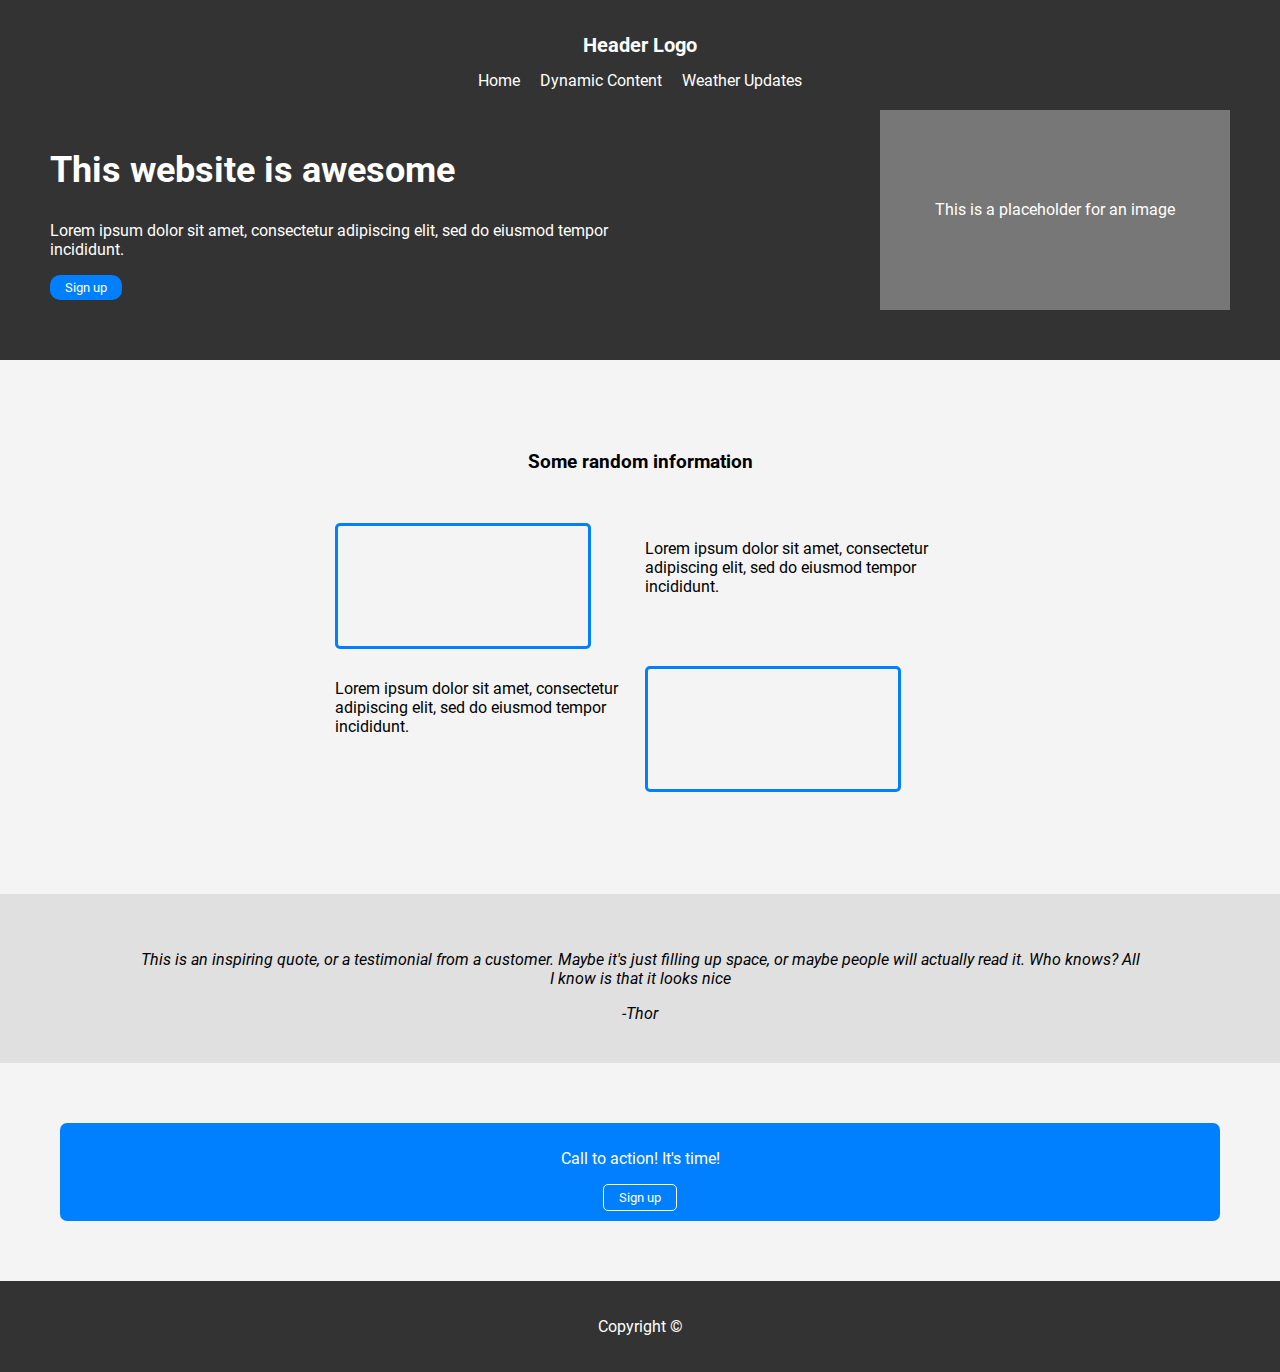
<file: index.html>
<!DOCTYPE html>
<html lang="en">
<head>
    <meta charset="UTF-8">
    <meta name="viewport" content="width=device-width, initial-scale=1.0">
    <title>Landing Page</title>
    <link href="https://fonts.googleapis.com/css2?family=Roboto:wght@400;700&display=swap" rel="stylesheet">
    <link rel="stylesheet" href="styles.css">
</head>
<body>

    <header>
        <div class="header-container">
            <h1>Header Logo</h1>
            <nav>
                <ul>
                    <li><a href="index.html">Home</a></li>
                    <li><a href="page2.html">Dynamic Content</a></li>
                    <li><a href="page3.html">Weather Updates</a></li>
                </ul>
            </nav>
        </div>
    </header>

    <main>
        <section class="hero">
            <div class="hero-content">
                <h2>This website is awesome</h2>
                <p>Lorem ipsum dolor sit amet, consectetur adipiscing elit, sed do eiusmod tempor incididunt.</p>
                <button id="hero-button">Sign up</button>
            </div>
            <div class="hero-image">
                <div class="image-placeholder"> This is a placeholder for an image</div>
            </div>
        </section>

        <section class="information">
            <h3>Some random information</h3>
            <div class="info-container">
                <div class="info-box">
                    <div class="small-image"></div>
                    <p>Lorem ipsum dolor sit amet, consectetur adipiscing elit, sed do eiusmod tempor incididunt.</p>
                </div>
                <div class="info-box">
                    <p class = "info-p2">Lorem ipsum dolor sit amet, consectetur adipiscing elit, sed do eiusmod tempor incididunt.</p>
                    <div class="small-image"></div>
                </div>
            </div>
        </section>

        <section class="quote">
            <p>This is an inspiring quote, or a testimonial from a customer. Maybe it's just filling
                up space, or maybe people will actually read it. Who knows? All I know is that it
                looks nice
            </p>
            <cite>-Thor</cite>
        </section>

        <section class="cta">
            <div class="cta-text">
                <p>Call to action! It's time!</p>
            </div>
            <button class="cta-button"> Sign up</button>
        </section>
    </main>

    <footer>
        <p> Copyright &copy; </p>
    </footer>

</body>
</html>
</file>
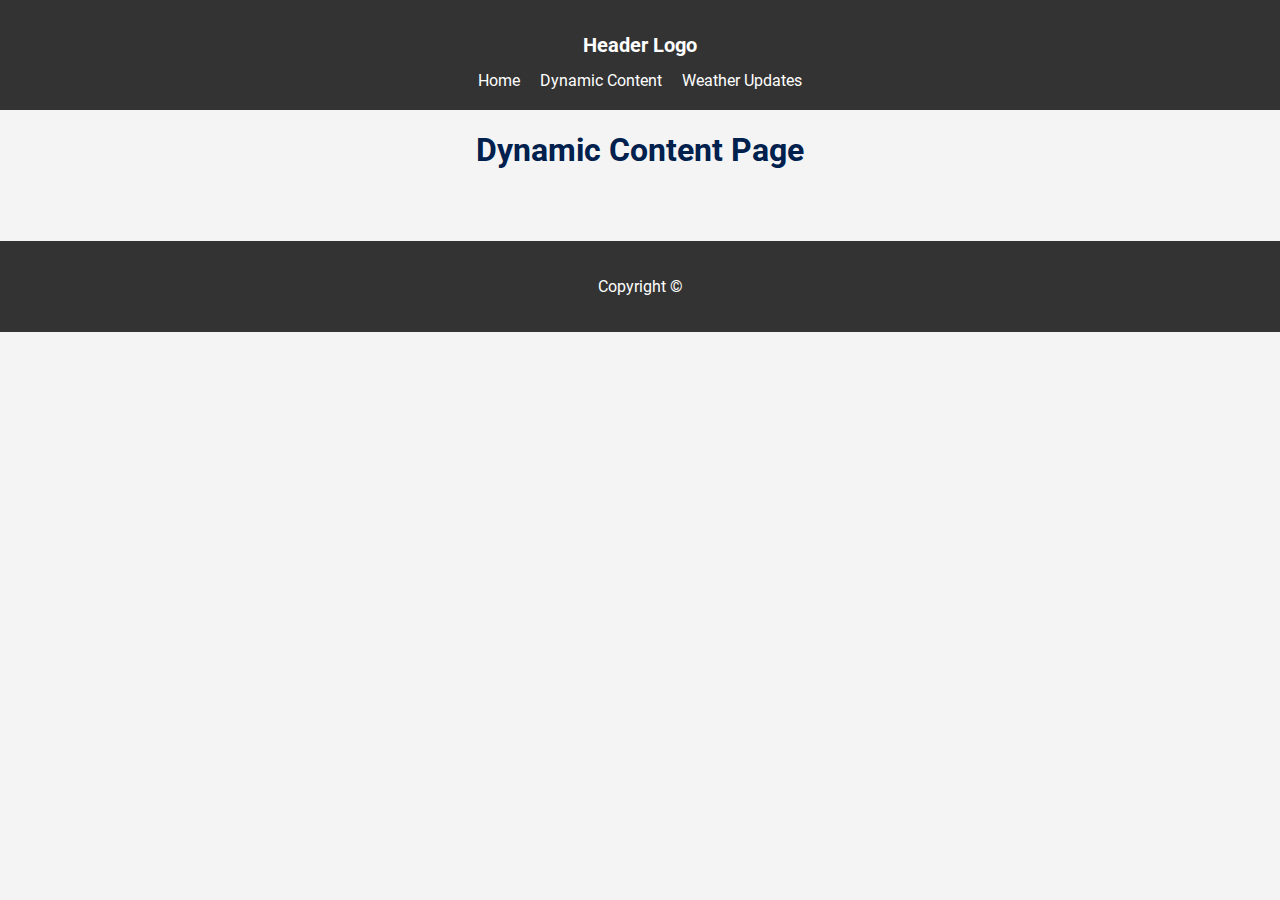
<file: page2.html>
<!DOCTYPE html>
<html lang="en">
<head>
    <meta charset="UTF-8">
    <meta name="viewport" content="width=device-width, initial-scale=1.0">
    <title>Dynamic Content</title>
    <link href="https://fonts.googleapis.com/css2?family=Roboto:wght@400;700&display=swap" rel="stylesheet">
    <link rel="stylesheet" href="styles.css">
</head>
<body>

    <header>
        <div class="header-container">
            <h1>Header Logo</h1>
            <nav>
                <ul>
                    <li><a href="index.html">Home</a></li>
                    <li><a href="page2.html">Dynamic Content</a></li>
                    <li><a href="page3.html">Weather Updates</a></li>
                </ul>
            </nav>
        </div>
    </header>

    <main>
        <h1>Dynamic Content Page</h1>
        <div id="posts"></div>
    </main>

    <footer>
        <p> Copyright &copy; </p>
    </footer>

    <script src="page2.js"></script>
</body>
</html>
</file>
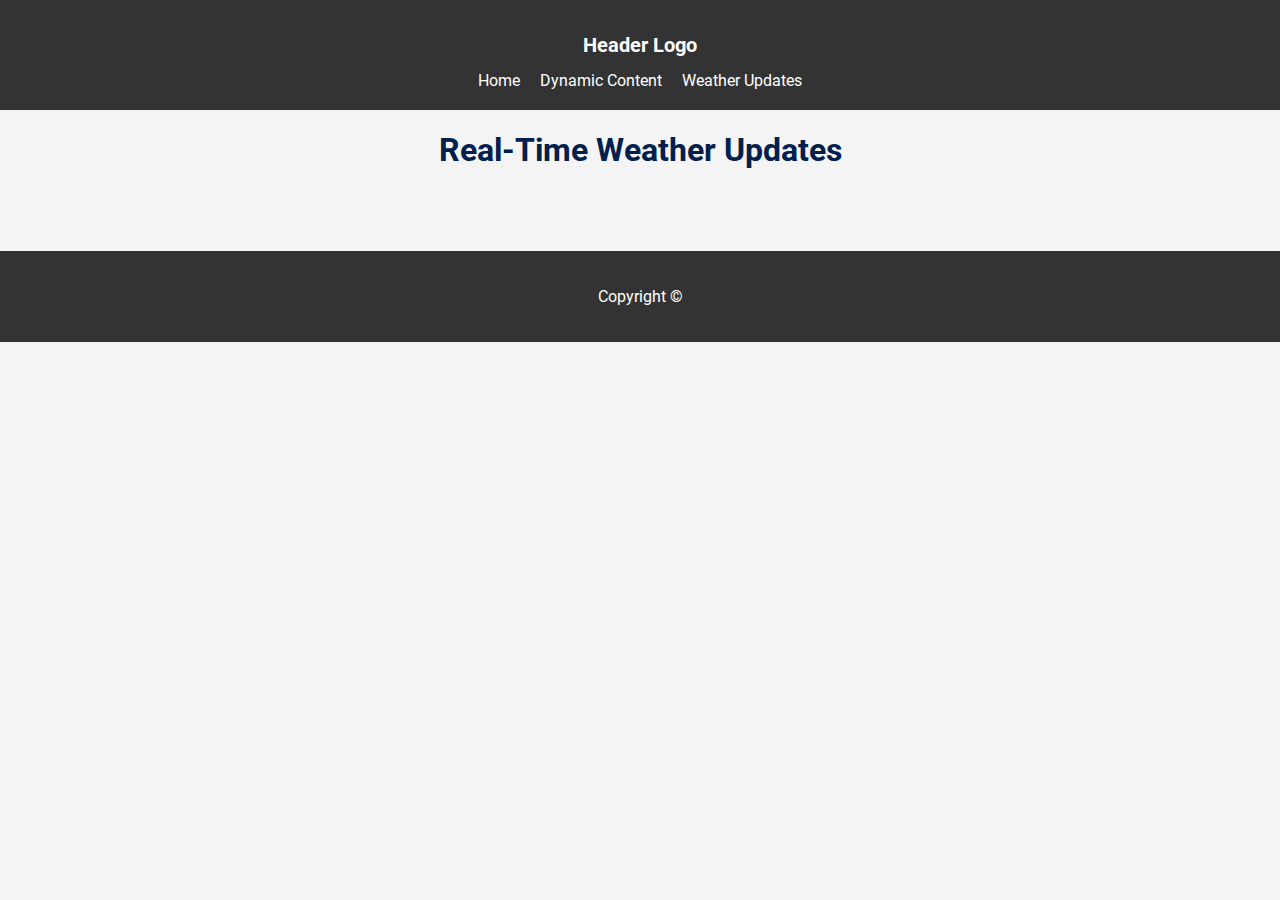
<file: page3.html>
<!DOCTYPE html>
<html lang="en">
<head>
    <meta charset="UTF-8">
    <meta name="viewport" content="width=device-width, initial-scale=1.0">
    <title>Weather Updates</title>
    <link href="https://fonts.googleapis.com/css2?family=Roboto:wght@400;700&display=swap" rel="stylesheet">
    <link rel="stylesheet" href="styles.css">
</head>
<body>

    <header>
        <div class="header-container">
            <h1>Header Logo</h1>
            <nav>
                <ul>
                    <li><a href="index.html">Home</a></li>
                    <li><a href="page2.html">Dynamic Content</a></li>
                    <li><a href="page3.html">Weather Updates</a></li>
                </ul>
            </nav>
        </div>
    </header>

    <main>
        <h1>Real-Time Weather Updates</h1>
        <div id="weather"></div>
    </main>

    <footer>
        <p> Copyright &copy; </p>
    </footer>

    <script src="page3.js"></script>
</body>
</html>
</file>
<file: styles.css>
@font-face {
    font-family: 'Roboto';
    src: url(Roboto/Roboto-Regular.ttf);
}

* {
    font-family: 'Roboto';
}

body {
    font-family: Arial, sans-serif;
    margin: 0;
    padding: 0;
    background-color: #f4f4f4;
}

header {
    background-color: #333;
    color: white;
    padding: 20px;
}

.header-container h1 {
    color: white;
    font-size: 20px;
}

.header-container {
    display: flex;
    align-items: center;
    flex-direction: column;
}

.logo {
    margin: 0;
    padding-bottom: 10px;
    font-family:'Times New Roman', Times, serif;
    width: 150px;
    height: 100px;
}

nav ul {
    list-style: none;
    display: flex;
    gap: 20px;
    padding: 0;
    margin: 0;
}

nav ul li a {
    color: white;
    text-decoration: none;
}

footer {
    background-color: #333;
    color: white;
    padding: 20px;
    text-align: center;
    margin-top: 50px;
} 

/* Hero section */
.hero {
    background-color: #333;
    color: white;
    padding: 50px;
    padding-top: 0px;
    display: flex;
    justify-content: space-between;
    align-items: center;
}

.hero-content {
    max-width: 50%;
}

.hero-content h2 {
    font-size: 36px;
}

.hero-image .image-placeholder {
    width: 350px;
    height: 200px;
    background-color: #777;
    text-align: center;
    display: flex;
    justify-content: center;
    align-items: center;
    color: white;
}

.image-placeholder {
    margin-left: 40px;
}

#hero-button {
    background-color: rgb(0, 128, 255);
    color: white;
    padding: 5px 15px;
    border: none;
    cursor: pointer;
    border-radius: 10px;
}

#hero-button:hover {
    background-color: rgb(5, 109, 213);
    transition: 0.2s;
}

/* Information section */
.information {
    padding: 40px;
    text-align: center;
}

.info-container {
    display: flex;
    justify-content: center;
    gap: 10px;
    margin-top: 20px;
}

.info-box {
    width: 300px;
    text-align: left;
    margin-top: 30px;
}

.info-p2 {
    margin-bottom: 70px;
}

.small-image {
    width: 250px;
    height: 120px;
    margin-bottom: 30px;
    border: rgb(0, 128, 255) 3px solid;
    border-radius: 5px;
}

/* Quote section */
.quote {
    background-color: #e0e0e0;
    padding: 40px;
    text-align: center;
    font-style: italic;
}

.quote cite {
    display: block;
    margin-top: 10px;
    font-style: italic;
}

.quote p {
    margin-right: 100px;
    margin-left: 100px;
}

/* Call to action section */
.cta {
    background-color: rgb(0, 128, 255);
    color: white;
    padding: 10px;
    text-align: center;
    margin: 60px;
    border-radius: 7px;
}


.cta-button {
    background-color: rgb(0, 128, 255);
    color: white;
    padding: 5px 15px;
    border: 1px solid white;
    cursor: pointer;
    border-radius: 5px;
}

.cta-button:hover {
    background-color: white;
    color: rgb(0, 128, 255);
    transition: 0.4s;
}

section {
    margin-bottom: 2rem;
}

#posts {
    display: flex;
    flex-wrap: wrap;
    justify-content: space-between;
    margin-left: 30px;
    margin-right: 30px;
}

.post {
    flex: 0 0 32%; /* Hver post tar omtrent en tredjedel av bredden */
    box-sizing: border-box;
    margin-bottom: 20px;
    background-color: #b9cbe8;
    padding: 1.5rem;
    border: 1px solid #6683c7;
    border-radius: 8px;
    box-shadow: 0 4px 8px rgba(0, 0, 0, 0.1);
    text-align: center;
}

h1 {
    text-align: center;
    color: #00204d;
}

#weather {
    display: grid;
    grid-template-columns: repeat(3, 1fr);
    gap: 20px;
    margin-top: 2rem;
    margin-right: 50px;
    margin-left: 50px;
    gap: 1rem;

}

.weather-box {
    background-color: #b9cbe8;
    padding: 1.5rem;
    border: 1px solid #6683c7;
    border-radius: 8px;
    box-shadow: 0 4px 8px rgba(0, 0, 0, 0.1);
    text-align: center;
}

.weather-box h3 {
    font-size: 1.5rem;
    margin-bottom: 1rem;
    color: #607fc8;
}

.weather-box p {
    font-size: 1.1rem;
    color: #00204d;
}

.weather-box:hover {
    transform: translateY(-5px);
    transition: transform 0.3s ease;
}
</file>
